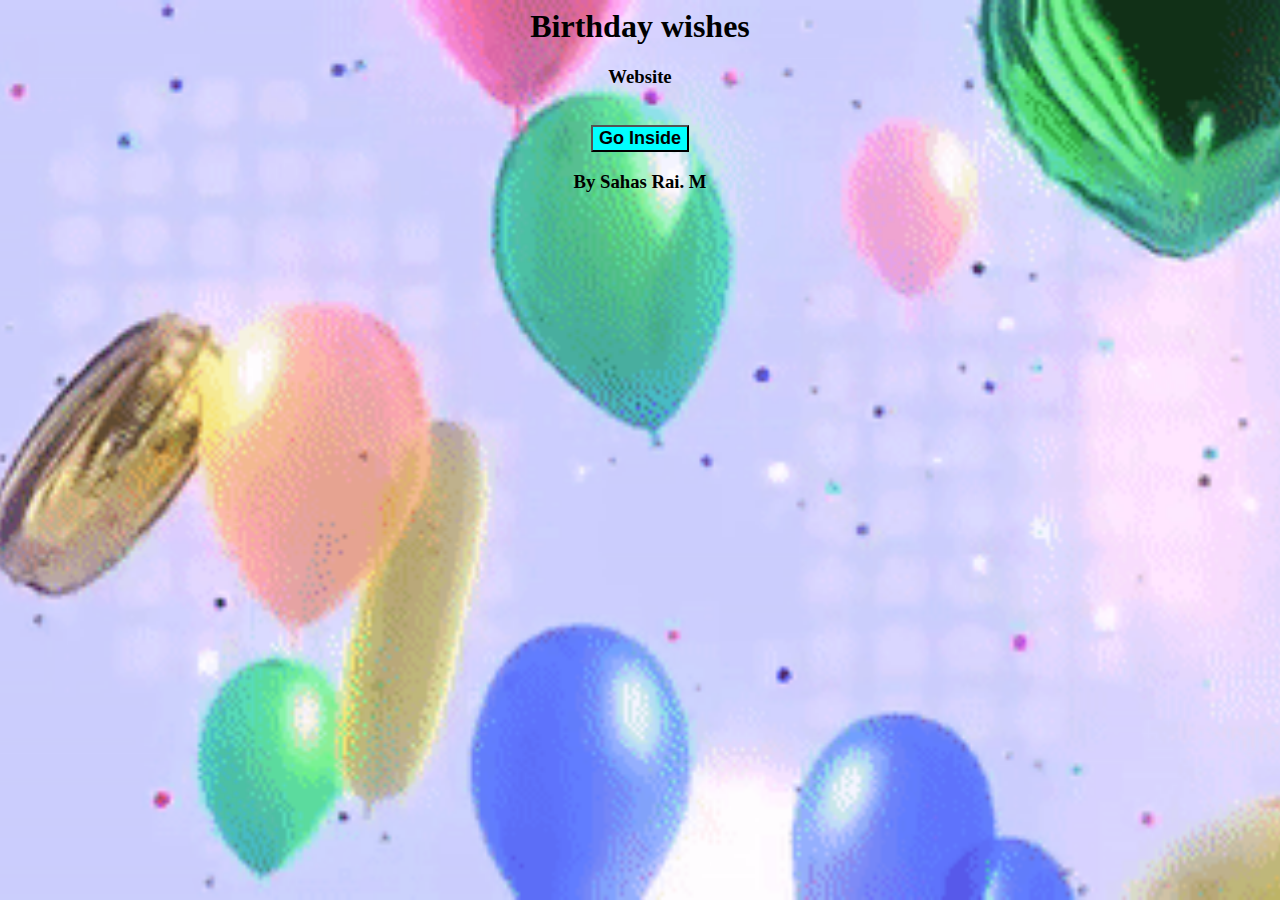
<file: index.html>
<html>
    <head>
        <title>
            Birthday wishes
        </title>
        <link rel="icon" href="https://apprecs.org/gp/images/app-icons/300/44/dotsoa.happy.birthday.song.jpg">
    </head>
    <body style="background-image: url(hOye.gif); background-position: center; background-size: cover;">
        <center>
        <h1>Birthday wishes</h1>
        <h3>Website</h3>
        <br>
        <a href="mainscreen.html"><button style="background-color: aqua; color: black; font-weight: bold; font-size: 18px;">Go Inside</button></a>
        <br>
        <h3>By Sahas Rai. M</h3>
    </center>
    </body>
</html>
</file>
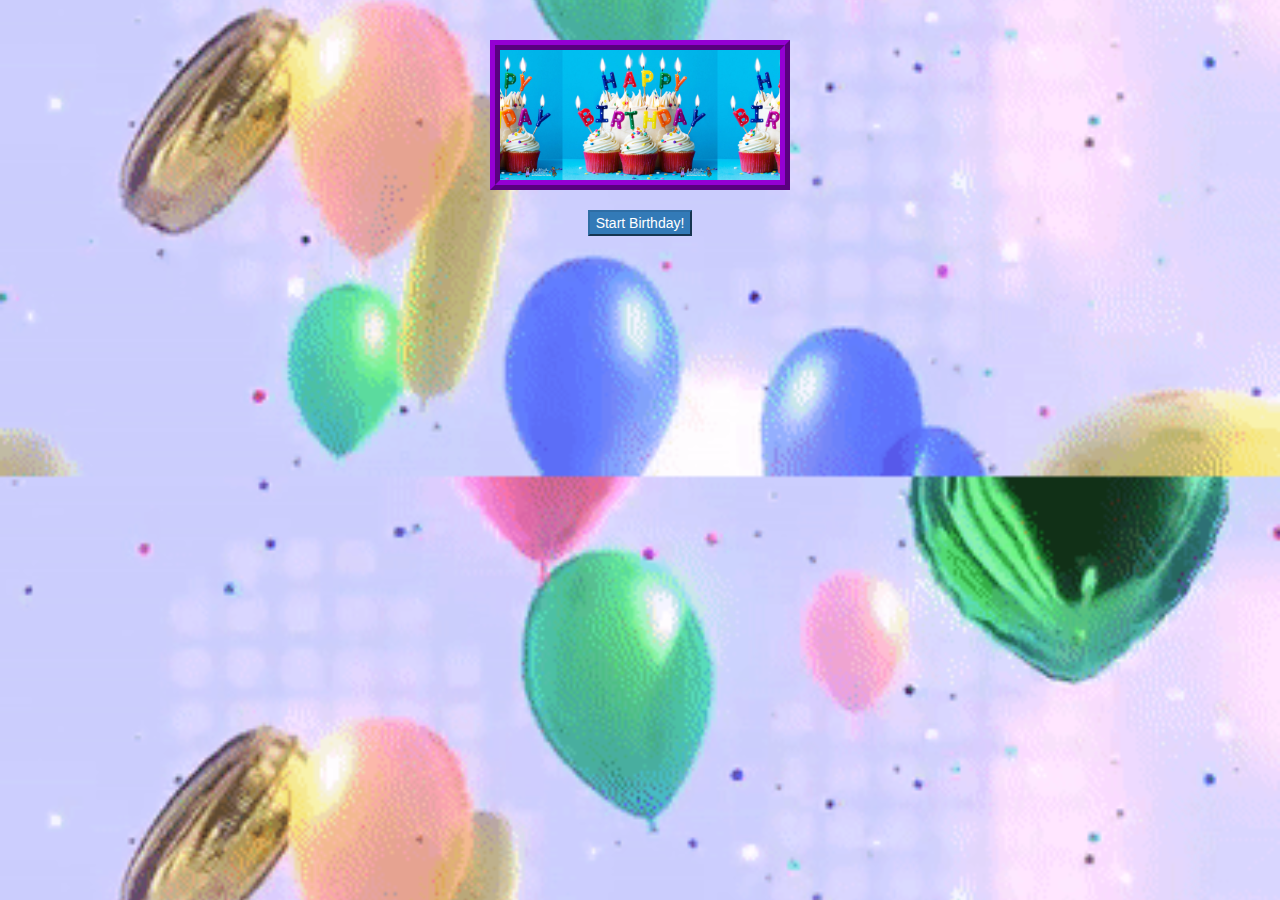
<file: mainscreen.html>
<!DOCTYPE html>
<html>
<head>
	<title>Birthday wishes</title>
<link rel="stylesheet" href="style.css">
<script src="fabric.js"></script>

<link rel="stylesheet" href="https://maxcdn.bootstrapcdn.com/bootstrap/3.4.0/css/bootstrap.min.css">

<script src="https://ajax.googleapis.com/ajax/libs/jquery/3.4.1/jquery.min.js"></script>

<script src="https://maxcdn.bootstrapcdn.com/bootstrap/3.4.0/js/bootstrap.min.js"></script>
<link rel="icon" href="https://apprecs.org/gp/images/app-icons/300/44/dotsoa.happy.birthday.song.jpg">

</head>
<body class="body_backgorund" onload="new_image()">
	<center>
		<br><br>
		<!--- Create canvas --->
		<canvas id="myCanvas" style="border-width: 10px; background-color: white; border-style: ridge; border-color: darkviolet; background-image: url(BirthdayImage.jpg); background-position: center; background-size: contain;"></canvas>
		<br>
		<!--- Create Bootstrap button --->
		<button class="btn-primary" onclick="playSound()">Start Birthday!</button>
	</center>
	<audio id="myAudio" src="bdayaudio.mp3"></audio>
	<script src="main.js"></script>
</body>
</html>
</file>
<file: style.css>
.body_backgorund 
{
    background-image:url(hOye.gif);
    background-position:center;
    background-size:cover;
}
</file>
